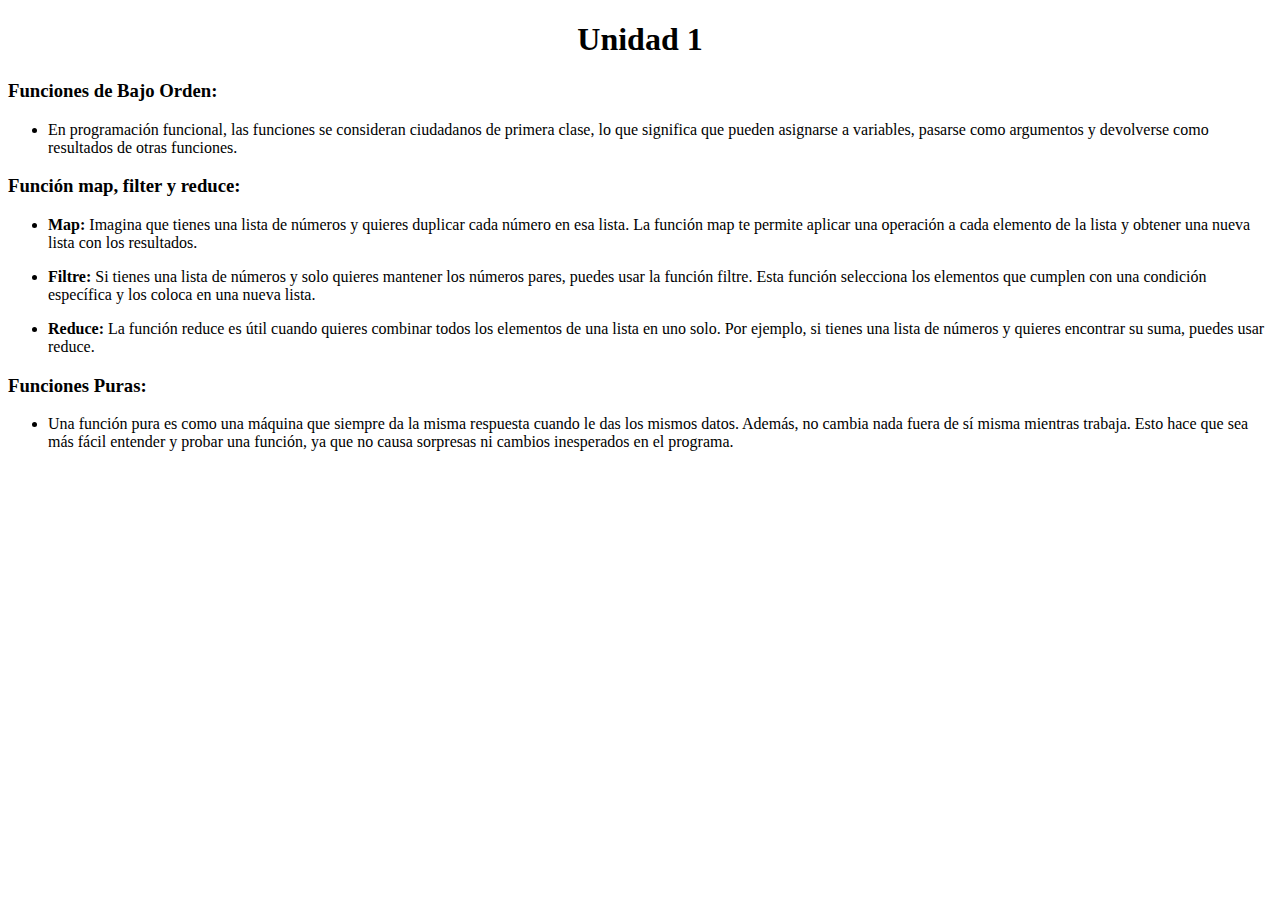
<file: unidad1.html>
<!DOCTYPE html>
<html lang="en">
<head>
    <meta charset="UTF-8">
    <meta name="viewport" content="width=device-width, initial-scale=1.0">
    <title>Unidad 1</title>
</head>
<body>
<h1 style="text-align: center">Unidad 1</h1>
   
<h3>Funciones de Bajo Orden:</h3>
<ul>
  <li> <span>En programación funcional, las funciones se consideran ciudadanos de primera clase, lo que significa que pueden 
    asignarse a variables, pasarse como argumentos y devolverse como resultados de otras funciones.</p>
</ul> 

<h3>Función map, filter y reduce:</h3>
<ul>    
  <li> <span><b>Map:</b> Imagina que tienes una lista de números y quieres duplicar cada número en esa lista. La función map 
    te permite aplicar una operación a cada elemento de la lista y obtener una nueva lista con los resultados.</p>

  <li> <span><b>Filtre:</b> Si tienes una lista de números y solo quieres mantener los números pares, puedes usar la función filtre. 
    Esta función selecciona los elementos que cumplen con una condición específica y los coloca en una nueva lista.</p>

  <li> <span><b>Reduce:</b> La función reduce es útil cuando quieres combinar todos los elementos de una lista en uno solo. 
    Por ejemplo, si tienes una lista de números y quieres encontrar su suma, puedes usar reduce.</p>
</ul>

<h3>Funciones Puras:</h3>
<ul>    
  <li> <span>Una función pura es como una máquina que siempre da la misma respuesta cuando le das los mismos datos. 
    Además, no cambia nada fuera de sí misma mientras trabaja. Esto hace que sea más fácil entender y probar una función, 
    ya que no causa sorpresas ni cambios inesperados en el programa.</p>
</ul>

</body>
</html>
</file>
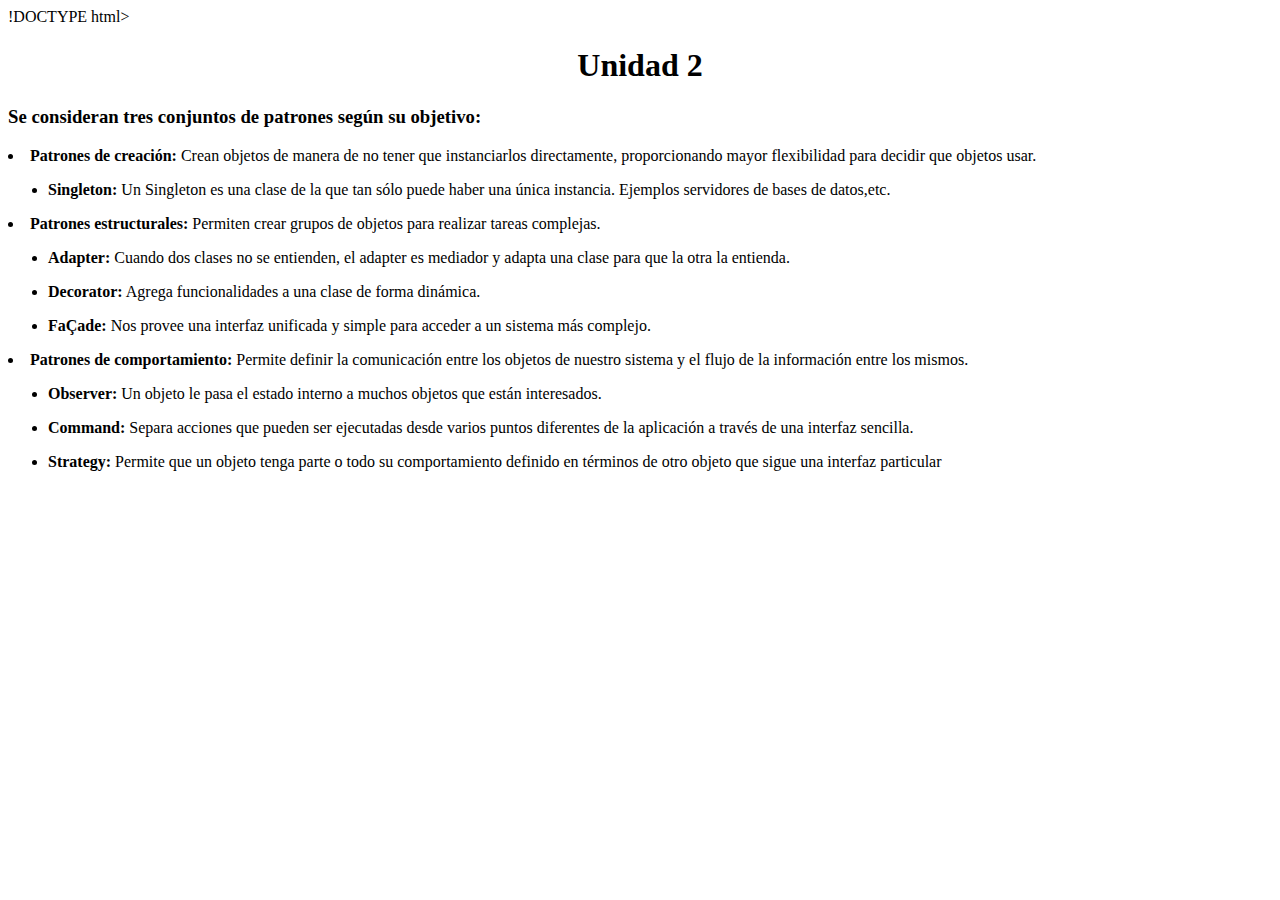
<file: unidad2.html>
!DOCTYPE html>
<html lang="en">
<head>
    <meta charset="UTF-8">
    <title>Unidad 2</title>

</head>
<body>
<h1 style="text-align: center">Unidad 2</h1>
    
<h3>Se consideran tres conjuntos de patrones según su objetivo:</h3>

  <li> <span><b>Patrones de creación:</b> Crean objetos de manera de no tener que instanciarlos directamente, 
    proporcionando mayor flexibilidad para decidir que objetos usar.</p>
<ul>
<li> <span><b>Singleton:</b> Un Singleton es una clase de la que tan sólo puede haber una única instancia. 
    Ejemplos servidores de bases de datos,etc.</p>
</ul>         

<li> <span><b>Patrones estructurales:</b> Permiten crear grupos de objetos para realizar tareas complejas.</p>
<ul>
<li> <span></span><b>Adapter:</b> Cuando dos clases no se entienden, el adapter es mediador y adapta una clase para que la otra la entienda.</p>
<li> <span></span><b>Decorator:</b> Agrega funcionalidades a una clase de forma dinámica.</p>
<li> <span></span><b>FaÇade:</b> Nos provee una interfaz unificada y simple para acceder a un sistema más complejo.</p>
</ul>

<li> <span><b> Patrones de comportamiento:</b> Permite definir la comunicación entre los objetos de nuestro sistema y el flujo 
    de la información entre los mismos.</p>
<ul>
<li> <span></span><b>Observer:</b> Un objeto le pasa el estado interno a muchos objetos que están interesados.</p>
<li> <span></span><b>Command: </b> Separa acciones que pueden ser ejecutadas desde varios puntos diferentes de la 
    aplicación a través de una interfaz sencilla.</p>
<li> <span></span><b>Strategy:</b> Permite que un objeto tenga parte o todo su comportamiento definido en términos de 
    otro objeto que sigue una interfaz particular</p>

</ul>
</body>
</html>
</file>
